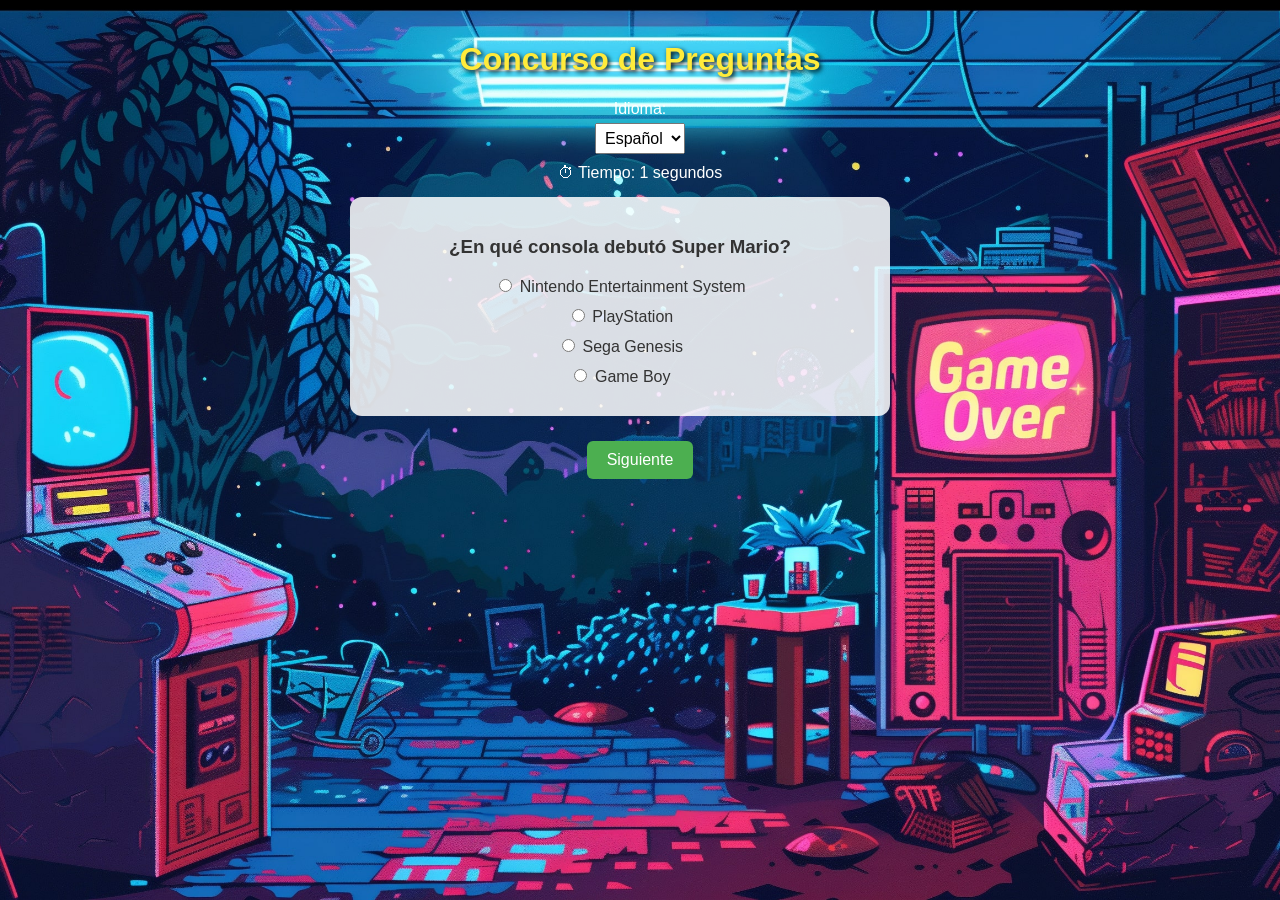
<file: ProyectoXML/index.html>
<!DOCTYPE html>
<html lang="es">
<head>
  <meta charset="UTF-8">
  <title>Concurso XML</title>
  <link rel="stylesheet" href="estilos.css">
</head>
<body>

  <h1>Concurso de Preguntas</h1>

  <label for="lang">Idioma:</label>
  <select id="lang" onchange="cambiarIdioma()">
    <option value="es">Español</option>
    <option value="en">English</option>
  </select>

  <div id="timer">Tiempo: 0 segundos</div>

  <div id="quiz-container"></div>
  <button onclick="siguientePregunta()">Siguiente</button>
  <div id="resultado"></div>
  <button id="reiniciar" onclick="reiniciarTest()" style="display: none;">Volver a empezar</button>


<script>
let preguntas;
let indice = 0;
let puntaje = 0;
let tiempo = 0;
let intervalo;
let idioma = 'es';

function iniciarTemporizador() {
  clearInterval(intervalo);
  intervalo = setInterval(() => {
    tiempo++;
    document.getElementById('timer').innerText = `⏱ Tiempo: ${tiempo} segundos`;
  }, 1000);
}

function cambiarIdioma() {
  idioma = document.getElementById("lang").value;
  cargarXML(idioma, false);
}

function cargarXML(idioma, reiniciar = true) {
  fetch(`preguntas_${idioma}.xml`)
    .then(res => res.text())
    .then(str => (new DOMParser()).parseFromString(str, "text/xml"))
    .then(data => {
      preguntas = data.getElementsByTagName("question");
      if (reiniciar) {
        indice = 0;
        puntaje = 0;
        tiempo = 0;
        iniciarTemporizador();
      }
      mostrarPregunta();
    });
}

function mostrarPregunta() {
  if (indice >= preguntas.length) {
    clearInterval(intervalo);
    document.getElementById("quiz-container").innerHTML = "";
    document.getElementById("resultado").innerHTML = `
      <div class="box">
        <h2>Resultado final</h2>
        <p>✅ Aciertos: ${puntaje} de ${preguntas.length}</p>
        <p>⏱ Tiempo total: ${tiempo} segundos</p>
      </div>
    `;
    document.querySelector("button[onclick='siguientePregunta()']").style.display = "none";
    document.getElementById("reiniciar").style.display = "inline-block";
    return;
  }

  const q = preguntas[indice];
  const wording = q.getElementsByTagName("wording")[0].textContent;
  const choices = q.getElementsByTagName("choice");

  let html = `<div class="box"><h3>${wording}</h3>`;
  for (let i = 0; i < choices.length; i++) {
    const texto = choices[i].textContent;
    const correcta = choices[i].getAttribute("correct") === "yes";
    html += `<div class="choice">
               <label>
                 <input type="radio" name="choice" value="${correcta}"> ${texto}
               </label>
             </div>`;
  }
  html += `</div>`;
  document.getElementById("quiz-container").innerHTML = html;
  document.getElementById("resultado").innerHTML = "";
  document.querySelector("button[onclick='siguientePregunta()']").style.display = "inline-block";
  document.getElementById("reiniciar").style.display = "none";
}

function siguientePregunta() {
  const seleccion = document.querySelector('input[name="choice"]:checked');
  if (!seleccion) {
    alert("Por favor, selecciona una respuesta.");
    return;
  }

  if (seleccion.value === "true") {
    puntaje++;
  }

  indice++;
  mostrarPregunta();
}

function reiniciarTest() {
  indice = 0;
  puntaje = 0;
  tiempo = 0;
  cargarXML(idioma, true);
}

cargarXML(idioma, true);
iniciarTemporizador();
</script>



</body>
</html>
</file>
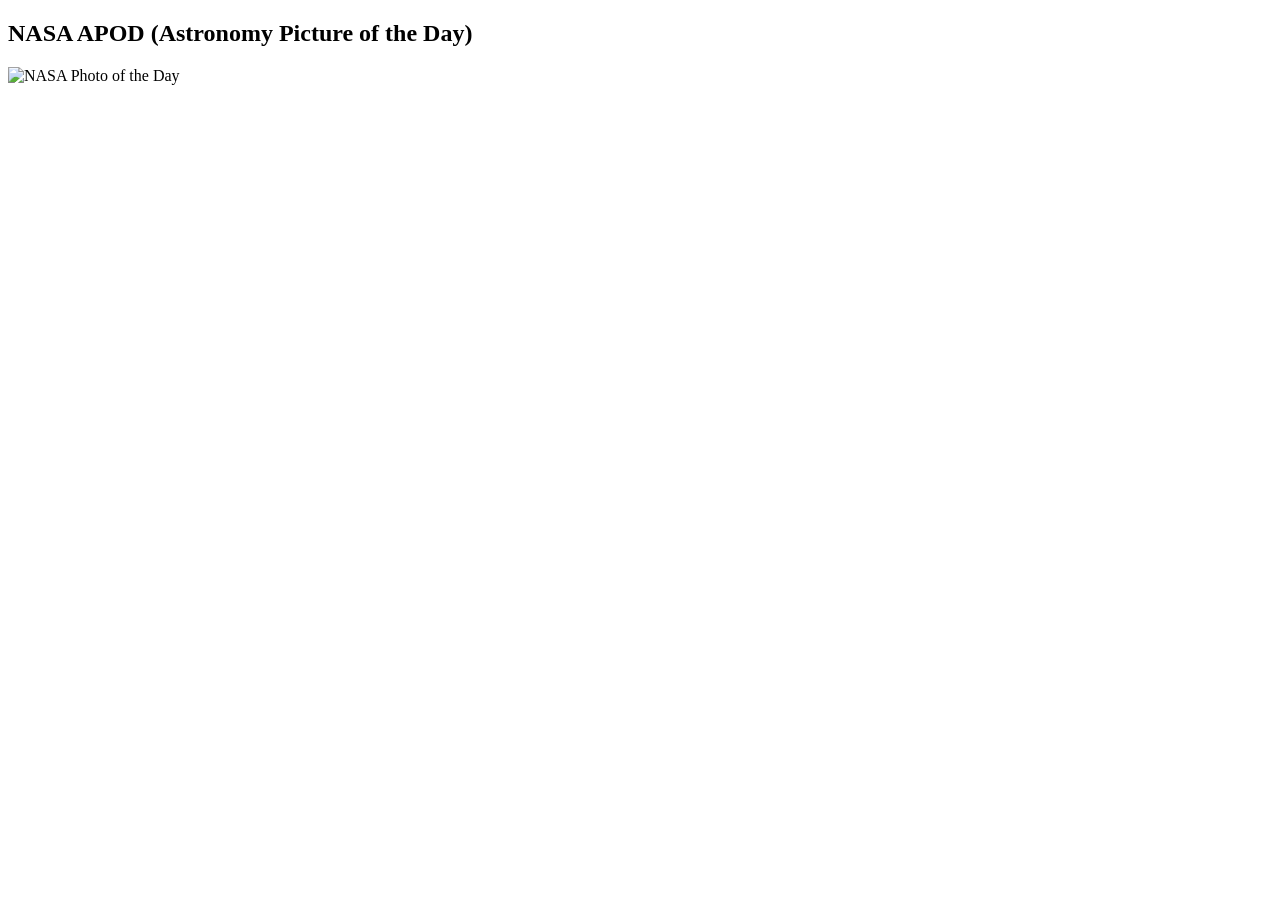
<file: ajax+json/json5.html>
<!DOCTYPE html>
<html>
  <body>
    <h2>NASA APOD (Astronomy Picture of the Day)</h2>
    <p id="demo"></p>
    <img id="nasaImage" width="500" alt="NASA Photo of the Day" />

    <script>
      const xhttp = new XMLHttpRequest();
      xhttp.onload = function () {
        const myObj = JSON.parse(this.responseText);

        // 1. Muestra "explanation"
        let explanation = myObj.explanation;

        // 2. Muestra "date"
        let date = myObj.date;

        // 3. Muestra "url"
        let imageUrl = myObj.url;

        // 4. Mostrar en HTML
        document.getElementById("demo").innerHTML =
          "<b>Fecha:</b> " + date + "<br><b>Explicación:</b> " + explanation;
        document.getElementById("nasaImage").src = imageUrl;
      };
      xhttp.open(
        "GET",
        "https://api.nasa.gov/planetary/apod?api_key=DEMO_KEY&date=2020-05-01"
      );
      xhttp.send();
    </script>
  </body>
</html>
</file>
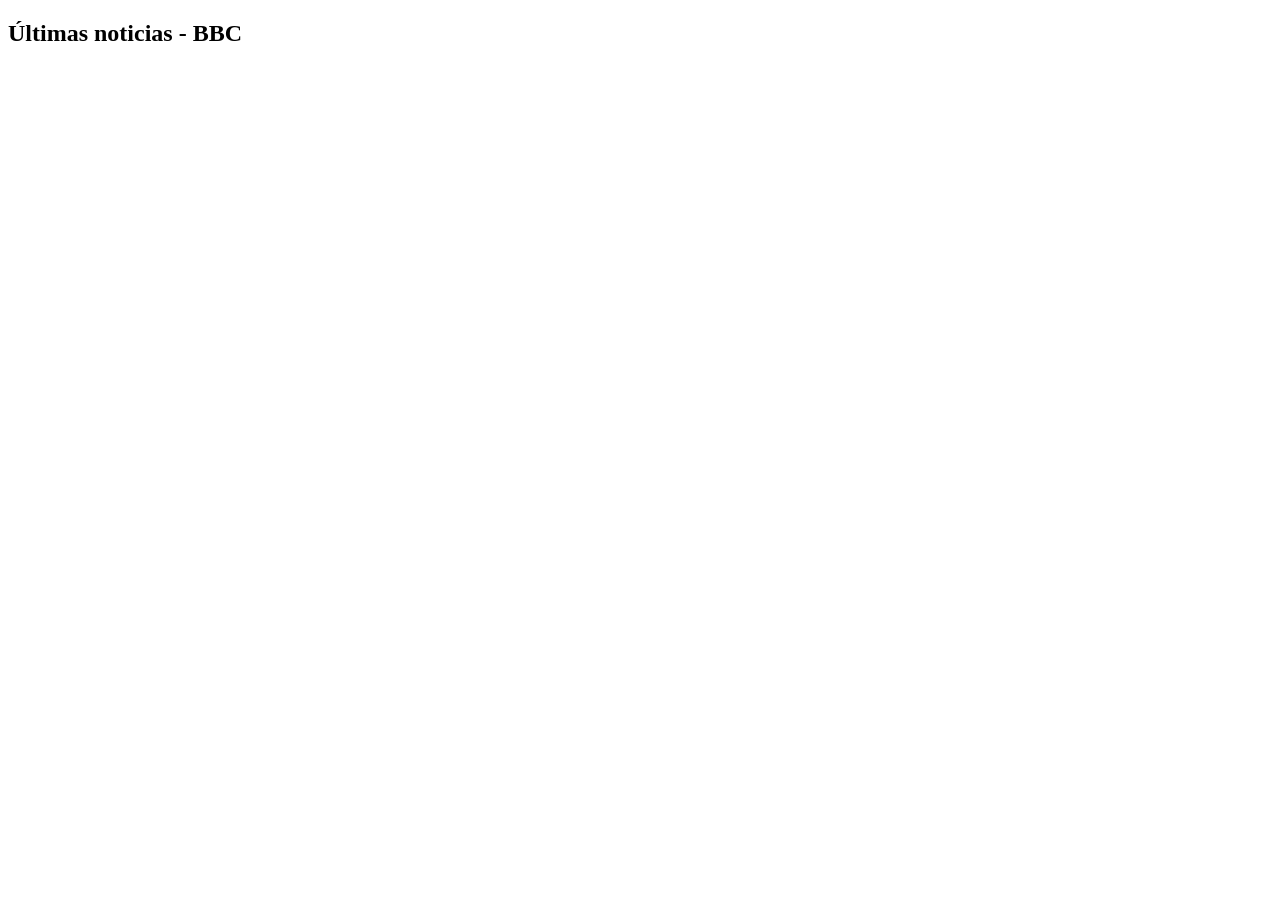
<file: rss/rss.html>
<!DOCTYPE html>
<html>
  <head>
    <meta charset="UTF-8" />
    <title>Lectura de RSS con AJAX</title>
  </head>
  <body>
    <h2>Últimas noticias - BBC</h2>
    <div id="rss-feed"></div>

    <script>
      const xhttp = new XMLHttpRequest();
      xhttp.onload = function () {
        const xmlDoc = this.responseXML;
        const items = xmlDoc.getElementsByTagName("item");
        let html = "<ul>";

        // Mostrar los primeros 5 titulares
        for (let i = 0; i < Math.min(5, items.length); i++) {
          const title = items[i].getElementsByTagName("title")[0].textContent;
          const link = items[i].getElementsByTagName("link")[0].textContent;
          html += `<li><a href="${link}" target="_blank">${title}</a></li>`;
        }

        html += "</ul>";
        document.getElementById("rss-feed").innerHTML = html;
      };

      // RSS público con proxy CORS para evitar errores
      xhttp.open(
        "GET",
        "https://api.allorigins.win/raw?url=https://feeds.bbci.co.uk/news/rss.xml",
        true
      );
      xhttp.send();
    </script>
  </body>
</html>
</file>
<file: ProyectoXML/estilos.css>
body {
  font-family: Arial, sans-serif;
  margin: 0;
  padding: 20px;
  background-image: url('img/fondo.jpg');
  background-size: cover;
  background-attachment: fixed;
  background-repeat: no-repeat;
  background-position: center;
  color: #fff;
  display: flex;
  flex-direction: column;
  align-items: center;
}

h1 {
  text-align: center;
  color: #ffeb3b;
  text-shadow: 2px 2px 5px black;
}

.box {
  background: rgba(255, 255, 255, 0.85);
  color: #333;
  padding: 20px;
  margin: 10px;
  border-radius: 12px;
  max-width: 500px;
  width: 100%;
  text-align: center;
}

#quiz-container {
  width: 100%;
  max-width: 600px;
}

.choice {
  margin: 10px 0;
}

button {
  padding: 10px 20px;
  margin-top: 15px;
  font-size: 16px;
  cursor: pointer;
  background-color: #4CAF50;
  border: none;
  color: white;
  border-radius: 6px;
}

#timer, #lang {
  font-size: 16px;
  margin: 5px 0;
}

select {
  padding: 5px;
}
</file>
